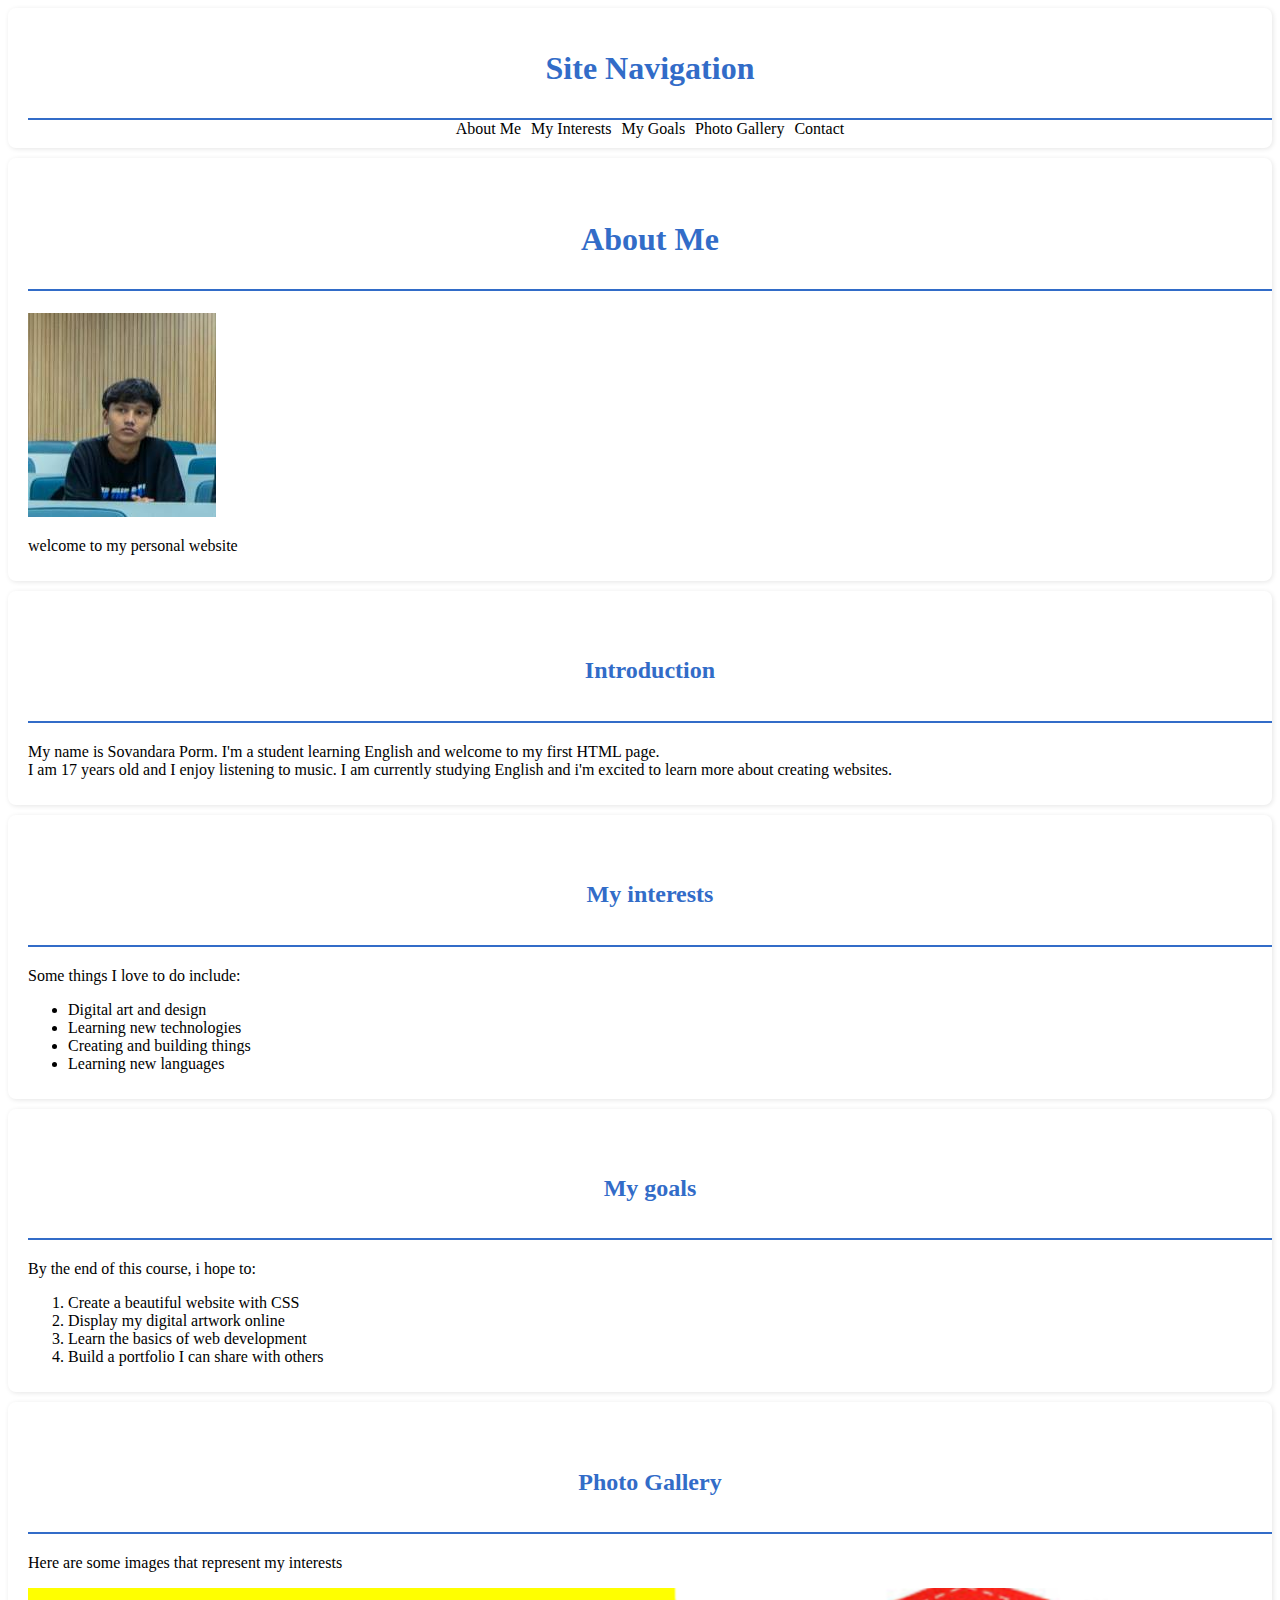
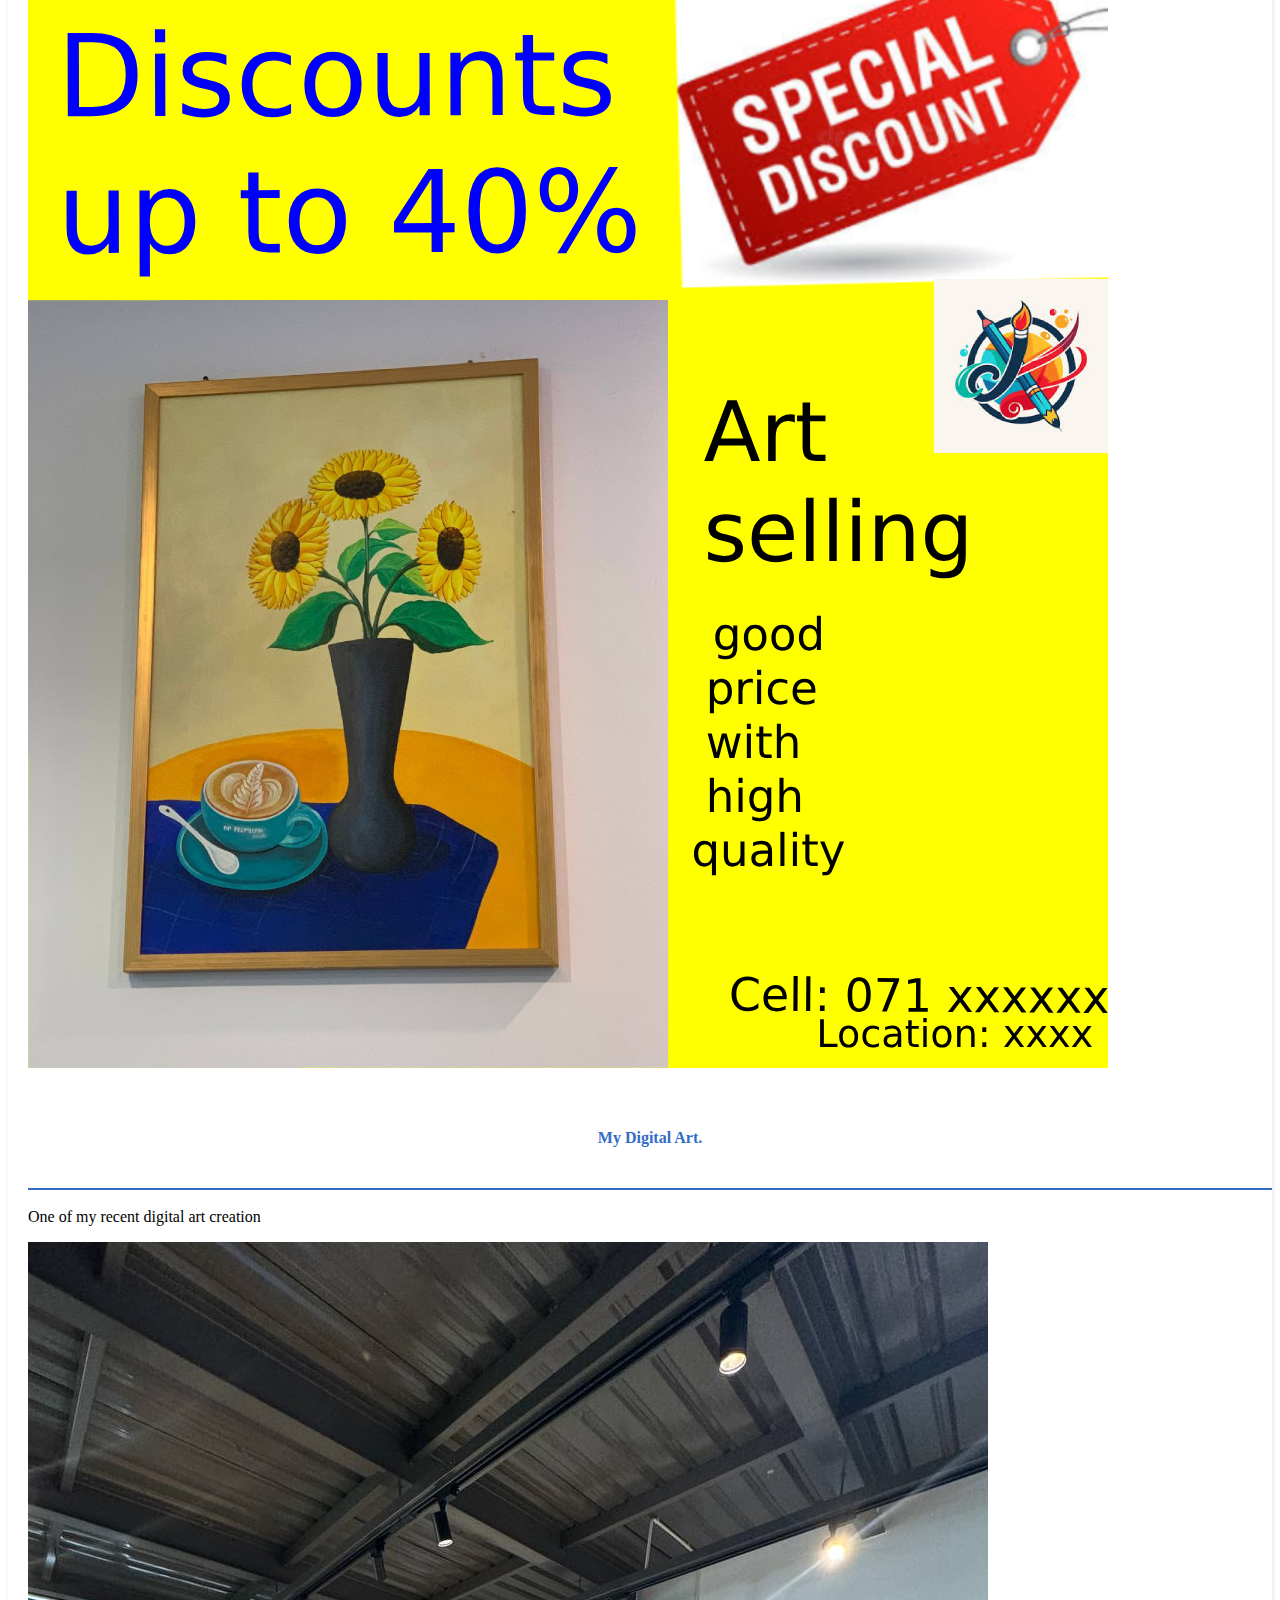
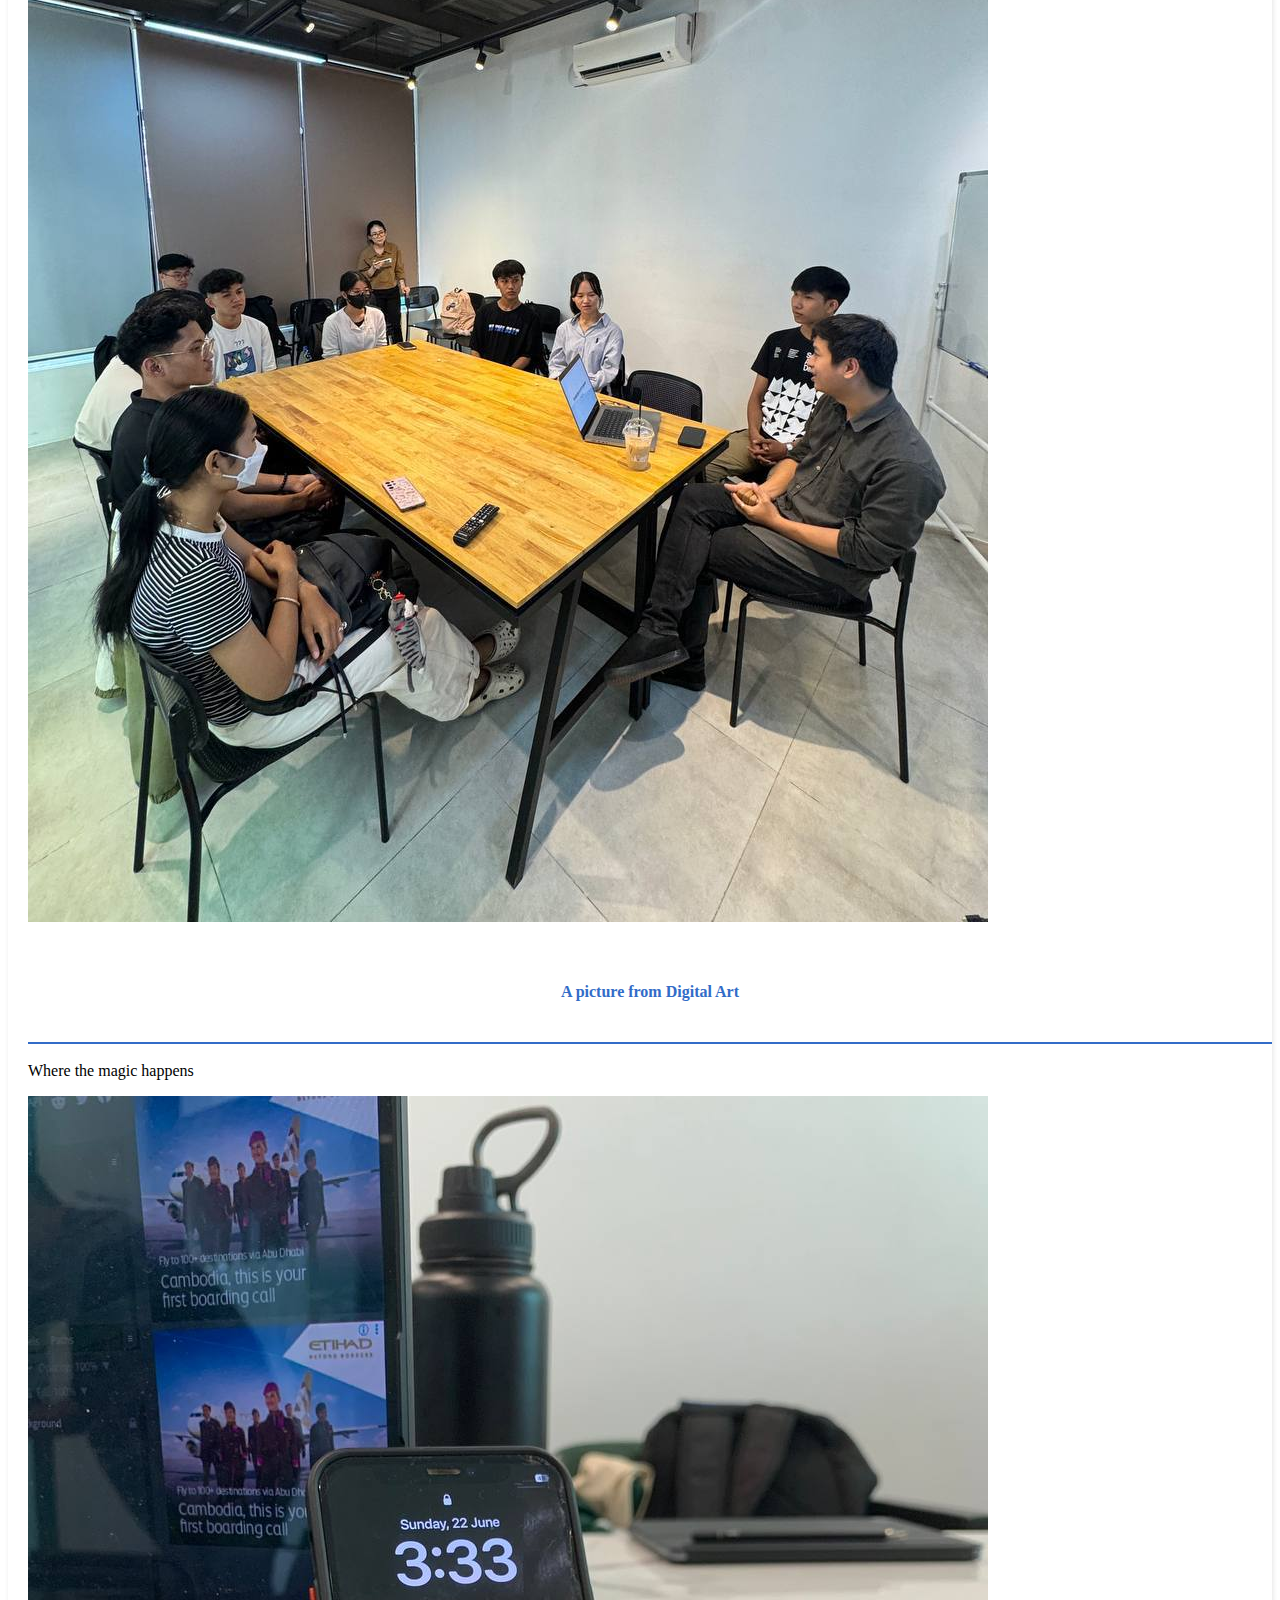
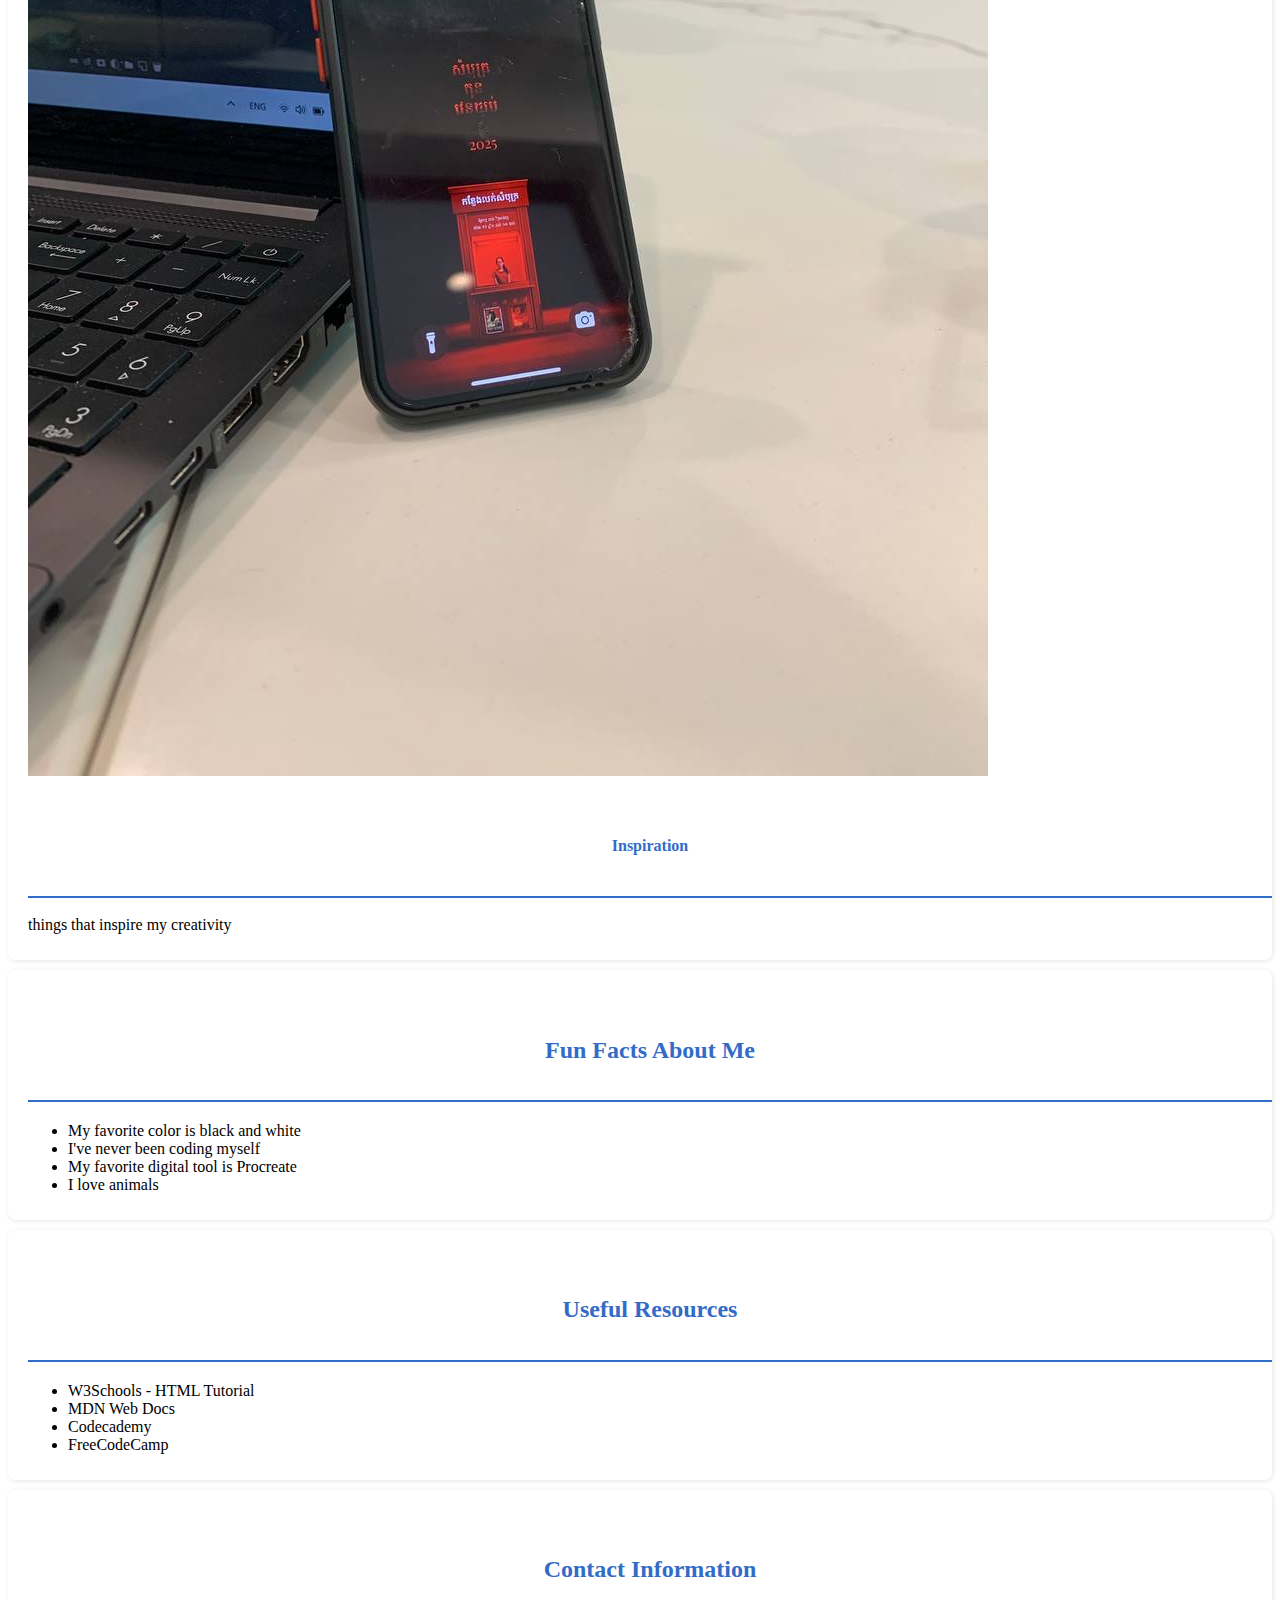
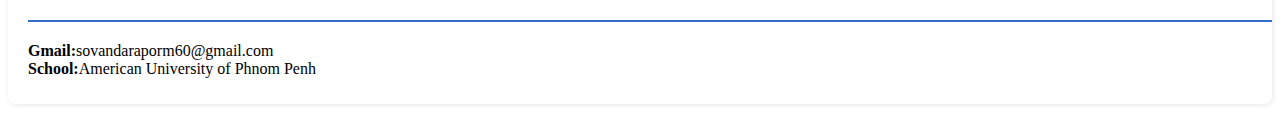
<file: index.html>
<!DOCTYPE html>
<html>
    <head>
        <title>About Me</title>
        <link rel="stylesheet" href="style.css">
    </head>
    <body>
        <section class="rounded-corner container">
            <div class="header">
             <h1 >
               
        Site Navigation
         </div>
    </h1>
    <ul class="list-container">
        <li>About Me</li>
        <li>My Interests</li>
        <li>My Goals</li>
        <li>Photo Gallery</li>
        <li>Contact</li>    
    </ul>
        </section>
       
<section class="rounded-corner container">
         <h1 class="header text center">
            About Me
        </h1>
        <img src="image.png"/>
        <p>welcome to my personal website</p>
</section>
      
<section class="rounded-corner container">
    <h2 class="header">
    Introduction
</h2>
<p>
    My name is Sovandara Porm. I'm a student learning English and welcome to my first HTML page.
   <br> I am 17 years old and I enjoy listening to music. I am currently studying English and i'm excited to learn more about creating websites.
</p>
</section>
<section class="rounded-corner container">
    <h2 class="header">

    My interests
</h2>
<p>
    Some things I love to do include:
</p>
<ul>
<li>Digital art and design</li>
<li>Learning new technologies</li>
<li>Creating and building things</li>
<li>Learning new languages</li>
</ul>
</section>
<section class="rounded-corner container">
    <h2 class="header">
    My goals
</h2>
<p>
    By the end of this course, i hope to:
</p>
<ol>
    <li>Create a beautiful website with CSS</li>
    <li>Display my digital artwork online</li>
    <li>Learn the basics of web development</li>
    <li>Build a portfolio I can share with others</li>
</ol>
</section>
<section class="rounded-corner container">
    <h2 class="header">
    Photo Gallery
</h2>
<p>
    Here are some images that represent my interests
</p>
<img src="New produce.png"/>
<p>
   <strong class="header">My Digital Art.</strong> 
 <br>One of my recent digital art creation
</p>
<img src="image copy.png"/>
<p>
   <strong class="header">A picture from Digital Art</strong> 
    <br> Where the magic happens
</p>
<img src="image copy 2.png"/>
<p>
   <strong class="header">Inspiration</strong> 
    <br>things that inspire my creativity
</p>
</section>
<section class="rounded-corner container">
    <h2 class="header">
    Fun Facts About Me
</h2>
<ul>
    <li>My favorite color is black and white</li>
    <li>I've never been coding myself </li>
    <li>My favorite digital tool is Procreate</li>
    <li>I love animals</li>
</ul>
</section>
<section class="rounded-corner container">
    <h2 class="header">
    Useful Resources
</h2>
<ul>
    <li>W3Schools - HTML Tutorial</li>
    <li>MDN Web Docs</li>
    <li>Codecademy</li>
    <li>FreeCodeCamp</li>
</ul>
</section>
<section class="rounded-corner container">
<h2 class="header">
    Contact Information
</h2>
<p>
    <strong>Gmail:</strong>sovandaraporm60@gmail.com <br>
    <strong>School:</strong>American University of Phnom Penh
</p>
</section>

    </body>
</html>
</file>
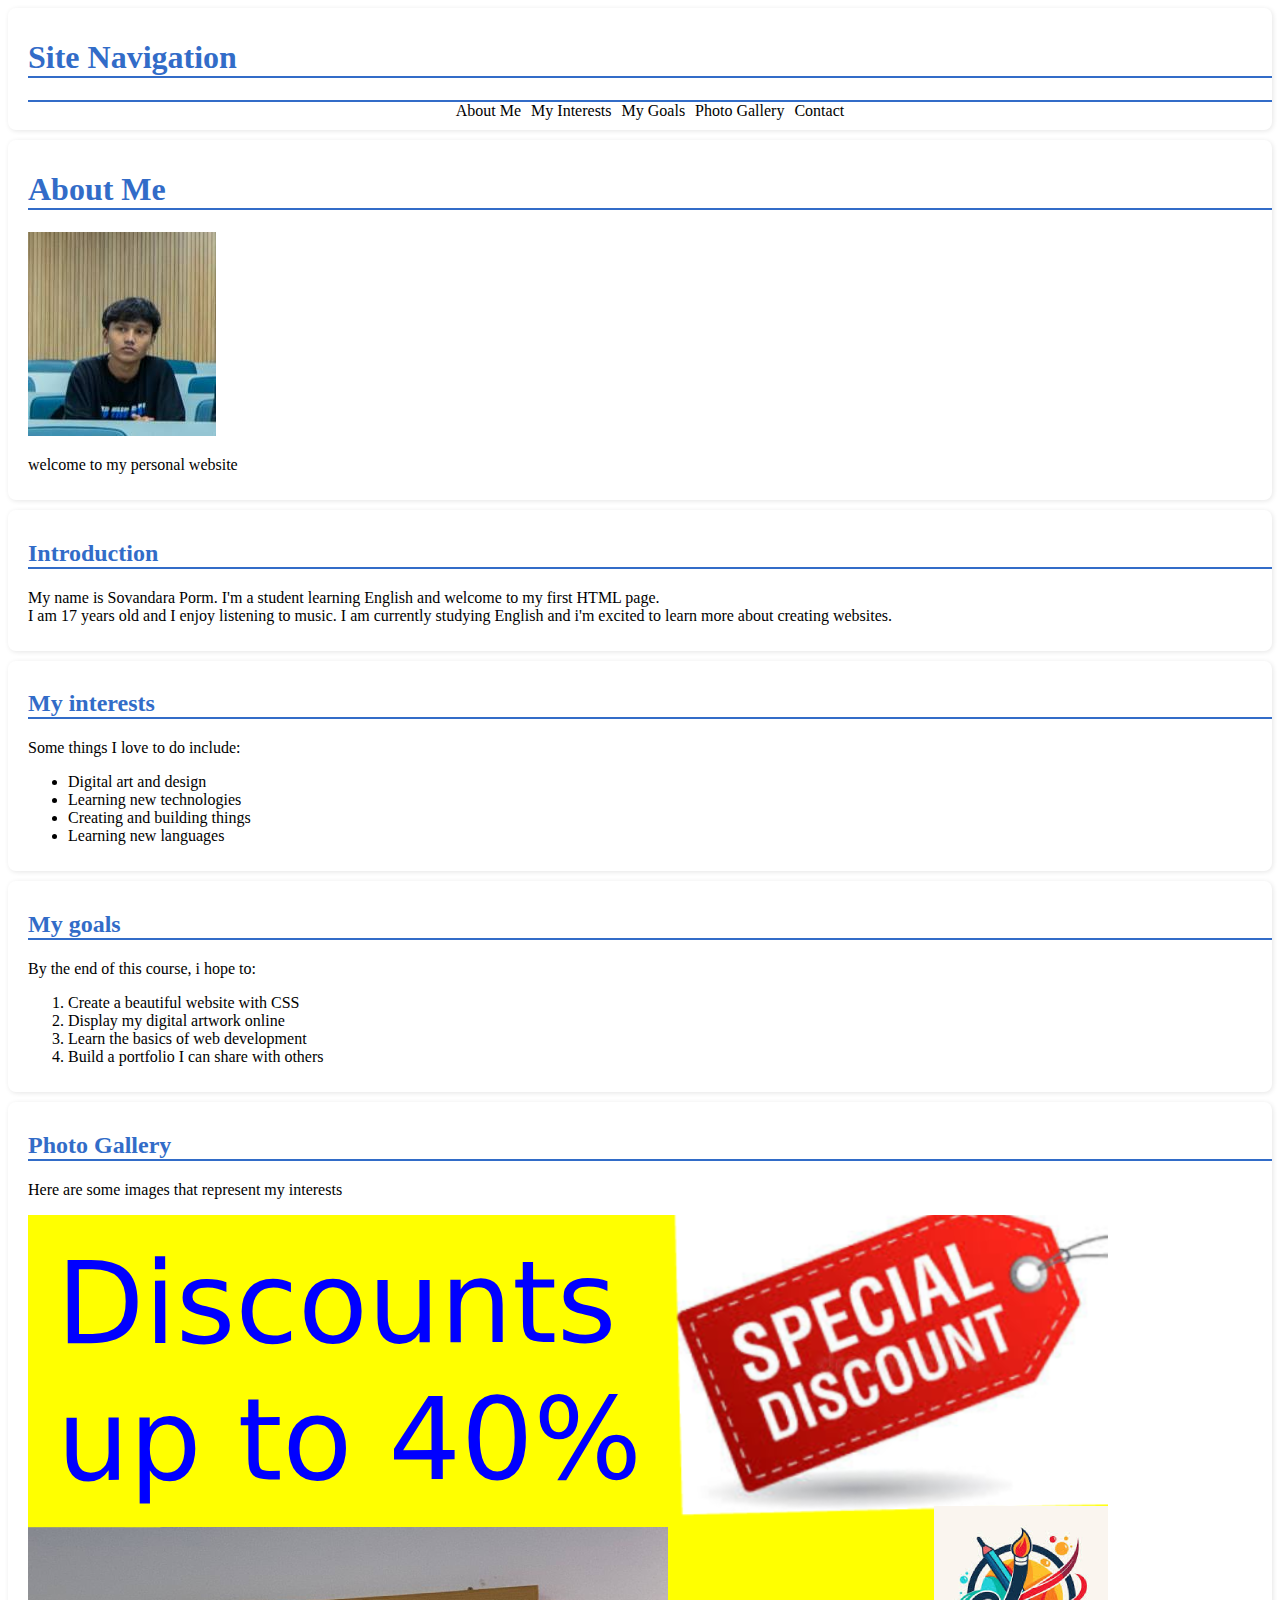
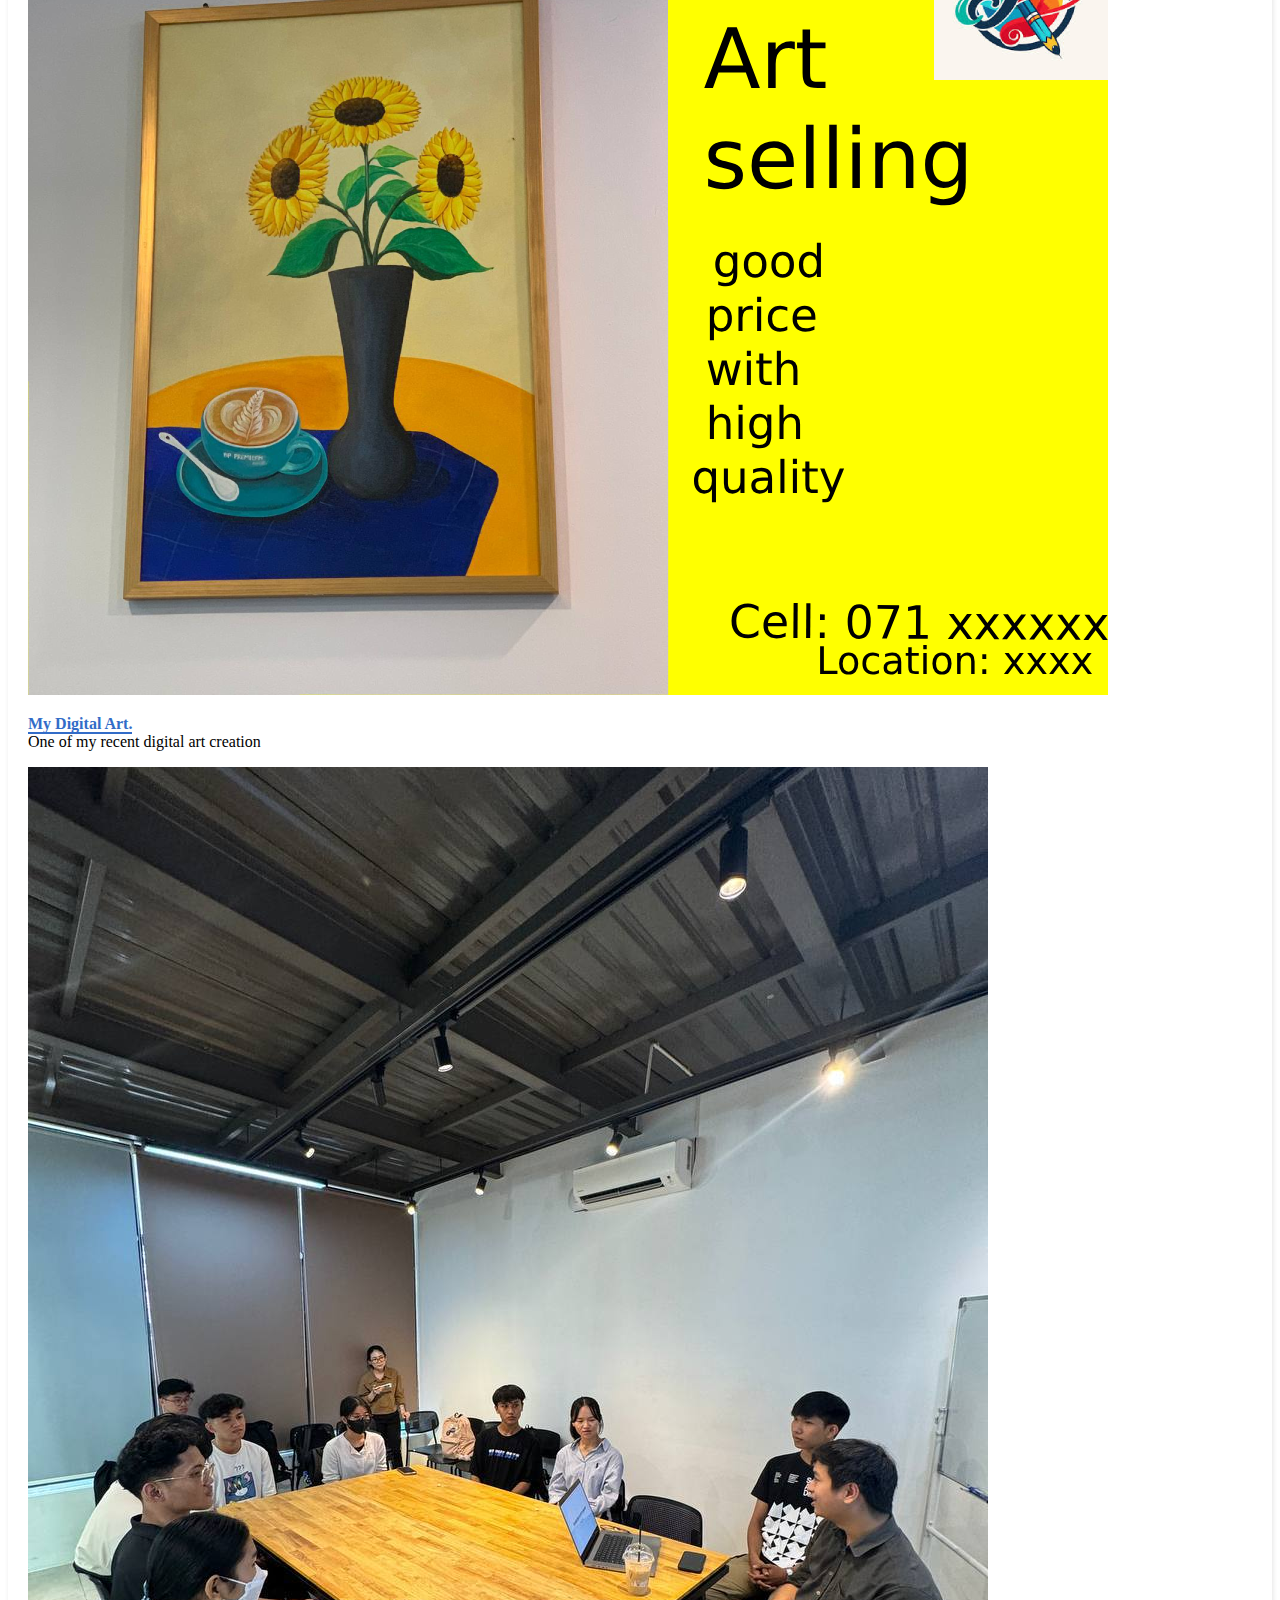
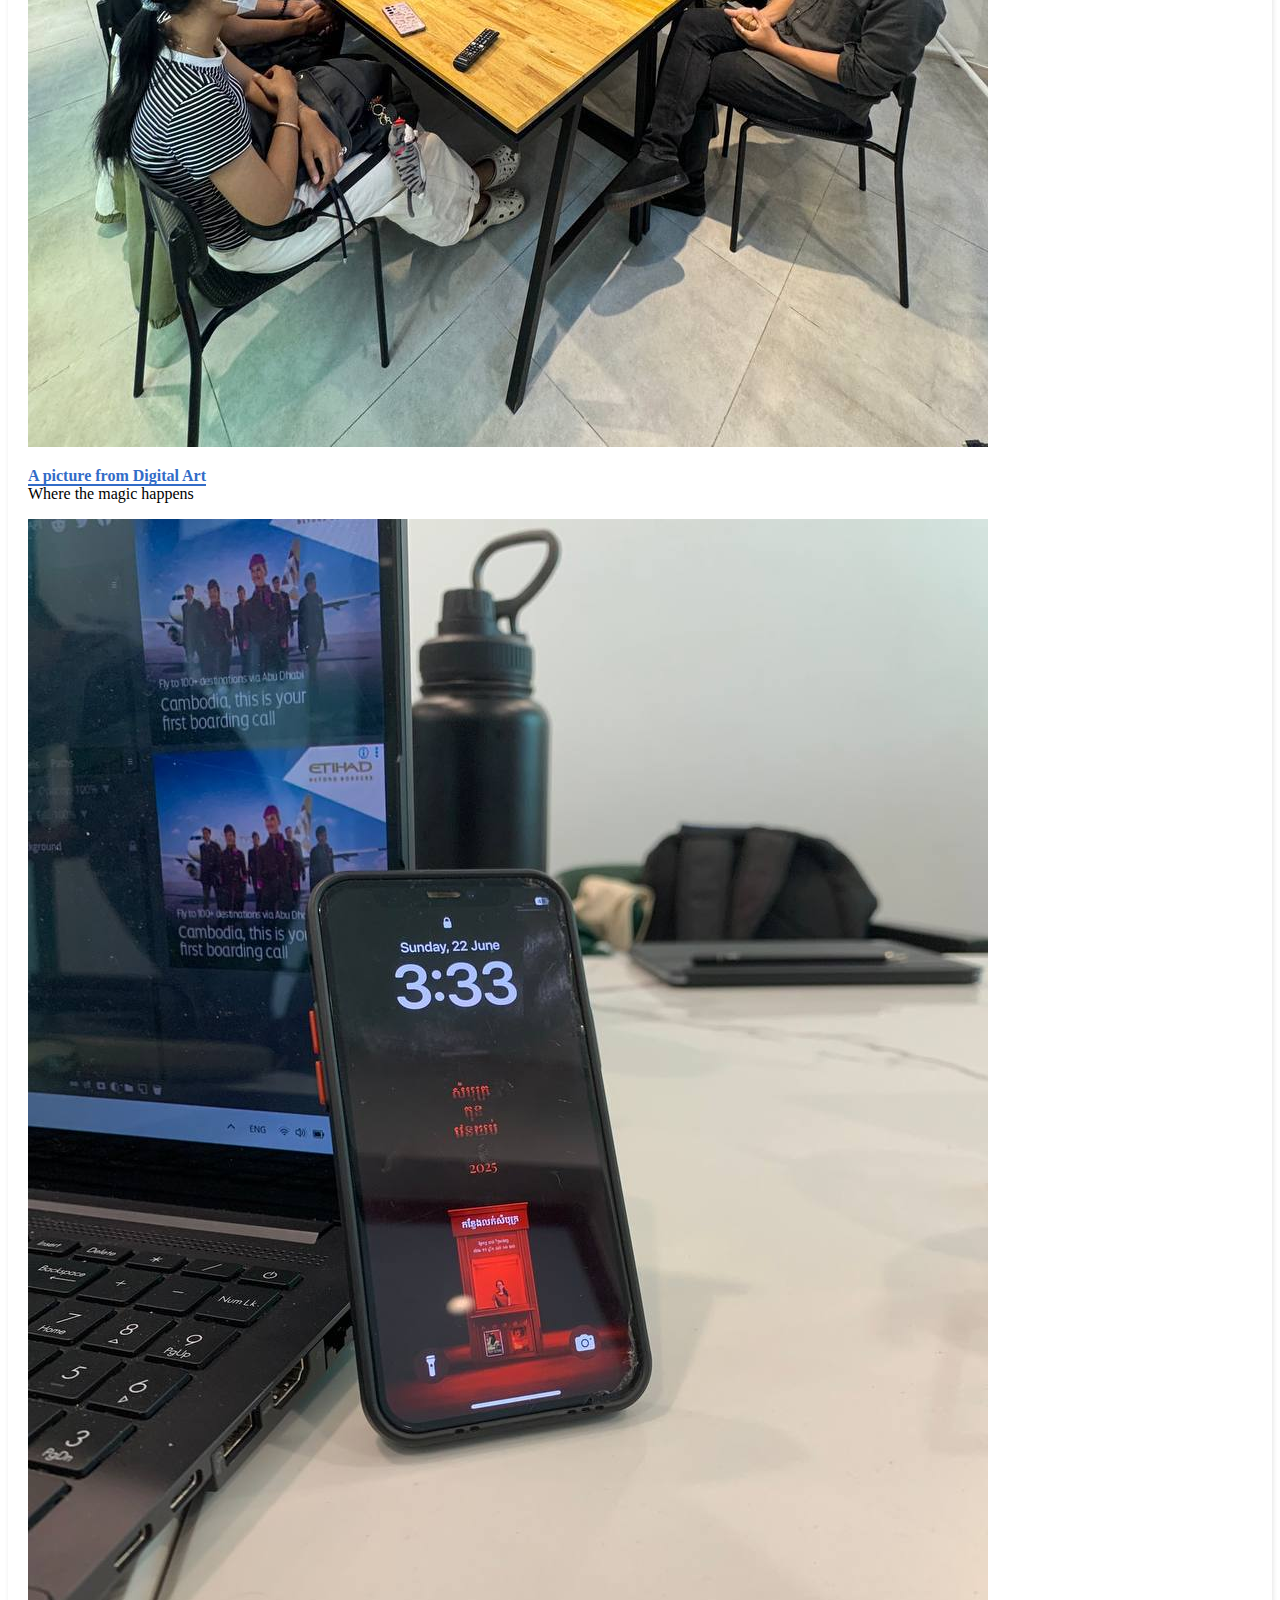
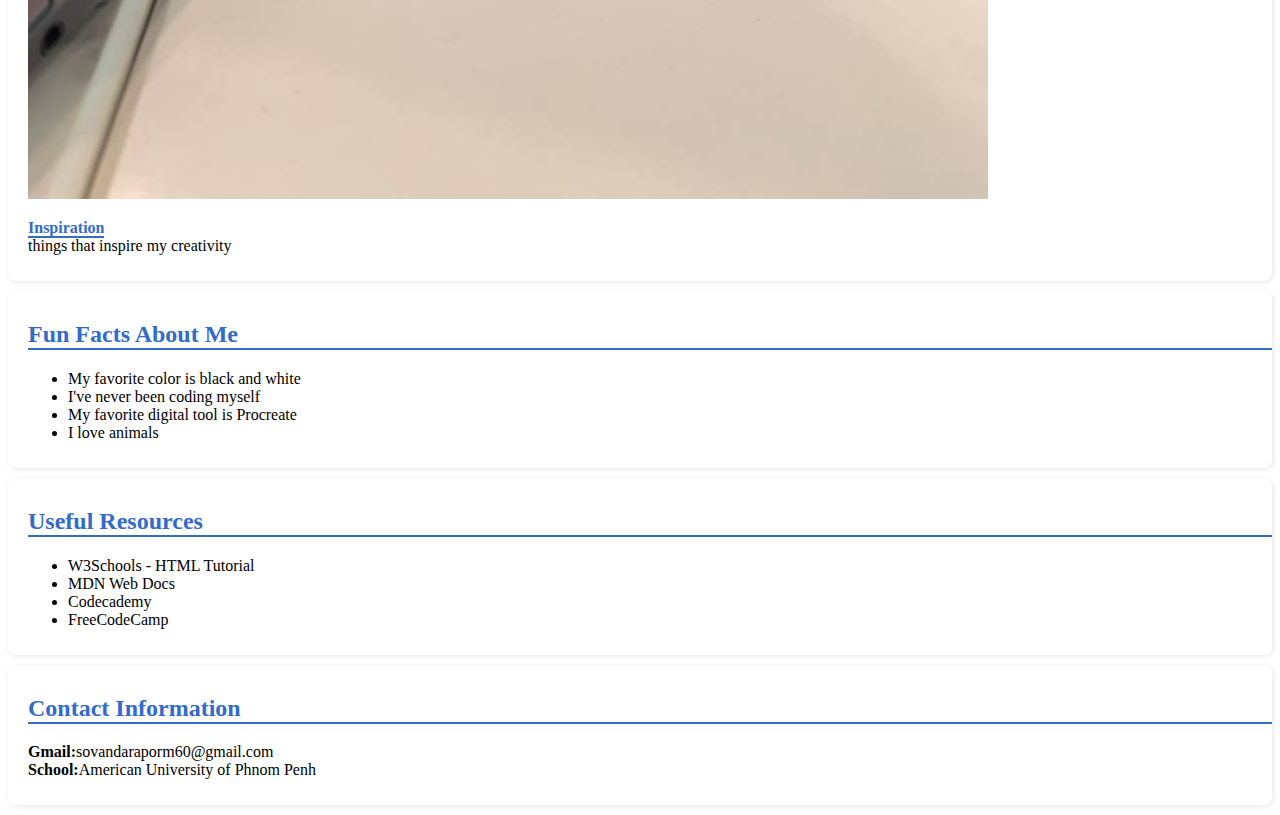
<file: About me/index.html>
<!DOCTYPE html>
<html>
    <head>
        <title>About Me</title>
        <link rel="stylesheet" href="style.css">
    </head>
    <body>
        <section class="rounded-corner container">
            <div class="header">
             <h1 class="header">
               
        Site Navigation
         </div>
    </h1>
    <ul class="list-container">
        <li>About Me</li>
        <li>My Interests</li>
        <li>My Goals</li>
        <li>Photo Gallery</li>
        <li>Contact</li>    
    </ul>
        </section>
       
<section class="rounded-corner container">
         <h1 class="header text center">
            About Me
        </h1>
        <img src="image.png"/>
        <p>welcome to my personal website</p>
</section>
      
<section class="rounded-corner container">
    <h2 class="header">
    Introduction
</h2>
<p>
    My name is Sovandara Porm. I'm a student learning English and welcome to my first HTML page.
   <br> I am 17 years old and I enjoy listening to music. I am currently studying English and i'm excited to learn more about creating websites.
</p>
</section>
<section class="rounded-corner container">
    <h2 class="header">

    My interests
</h2>
<p>
    Some things I love to do include:
</p>
<ul>
<li>Digital art and design</li>
<li>Learning new technologies</li>
<li>Creating and building things</li>
<li>Learning new languages</li>
</ul>
</section>
<section class="rounded-corner container">
    <h2 class="header">
    My goals
</h2>
<p>
    By the end of this course, i hope to:
</p>
<ol>
    <li>Create a beautiful website with CSS</li>
    <li>Display my digital artwork online</li>
    <li>Learn the basics of web development</li>
    <li>Build a portfolio I can share with others</li>
</ol>
</section>
<section class="rounded-corner container">
    <h2 class="header">
    Photo Gallery
</h2>
<p>
    Here are some images that represent my interests
</p>
<img src="New produce.png"/>
<p>
   <strong class="header">My Digital Art.</strong> 
 <br>One of my recent digital art creation
</p>
<img src="image copy.png"/>
<p>
   <strong class="header">A picture from Digital Art</strong> 
    <br> Where the magic happens
</p>
<img src="image copy 2.png"/>
<p>
   <strong class="header">Inspiration</strong> 
    <br>things that inspire my creativity
</p>
</section>
<section class="rounded-corner container">
    <h2 class="header">
    Fun Facts About Me
</h2>
<ul>
    <li>My favorite color is black and white</li>
    <li>I've never been coding myself </li>
    <li>My favorite digital tool is Procreate</li>
    <li>I love animals</li>
</ul>
</section>
<section class="rounded-corner container">
    <h2 class="header">
    Useful Resources
</h2>
<ul>
    <li>W3Schools - HTML Tutorial</li>
    <li>MDN Web Docs</li>
    <li>Codecademy</li>
    <li>FreeCodeCamp</li>
</ul>
</section>
<section class="rounded-corner container">
<h2 class="header">
    Contact Information
</h2>
<p>
    <strong>Gmail:</strong>sovandaraporm60@gmail.com <br>
    <strong>School:</strong>American University of Phnom Penh
</p>
</section>

    </body>
</html>
</file>
<file: style.css>
.header {
    color: rgb(50, 108, 200);
    border-bottom: 2px solid rgb(50, 108, 200);
    display: flex;
    justify-content: center; /* centers horizontally */
    align-items: center;     /* centers vertically */
    text-align: center;
    width: 100%;
    height: 100px; /* give a specific height, not 100% */
}


.rounded-corner{
    border-radius: 8px;
}

.container {
    box-shadow: 1px 1px 5px rgba(0,0,0, 0.1);
    padding-top: 10px;
    padding-left: 20px;
    padding-bottom: 10px;
    margin-bottom: 10px;
}
.text center {
    text-align: center;
}
.list-container {
display: flex;
list-style: none;
padding: 0;
margin: 0;
/* flex-direction: row; */
gap: 10px;
justify-content: center;
}
#header {
    background-color: blue;
    color: white;
    padding: 10px;
    text-align: center;
}
</file>
<file: About me/style.css>
.header {
    color: rgb(50, 108, 200);
    border-bottom: 2px solid rgb(50, 108, 200) ;
    align-items: center;
}

.rounded-corner{
    border-radius: 8px;
}

.container {
    box-shadow: 1px 1px 5px rgba(0,0,0, 0.1);
    padding-top: 10px;
    padding-left: 20px;
    padding-bottom: 10px;
    margin-bottom: 10px;
}
.text center {
    text-align: center;
}
.list-container {
display: flex;
list-style: none;
padding: 0;
margin: 0;
/* flex-direction: row; */
gap: 10px;
justify-content: center;
}
#header {
    background-color: blue;
    color: white;
    padding: 10px;
    text-align: center;
}
</file>
